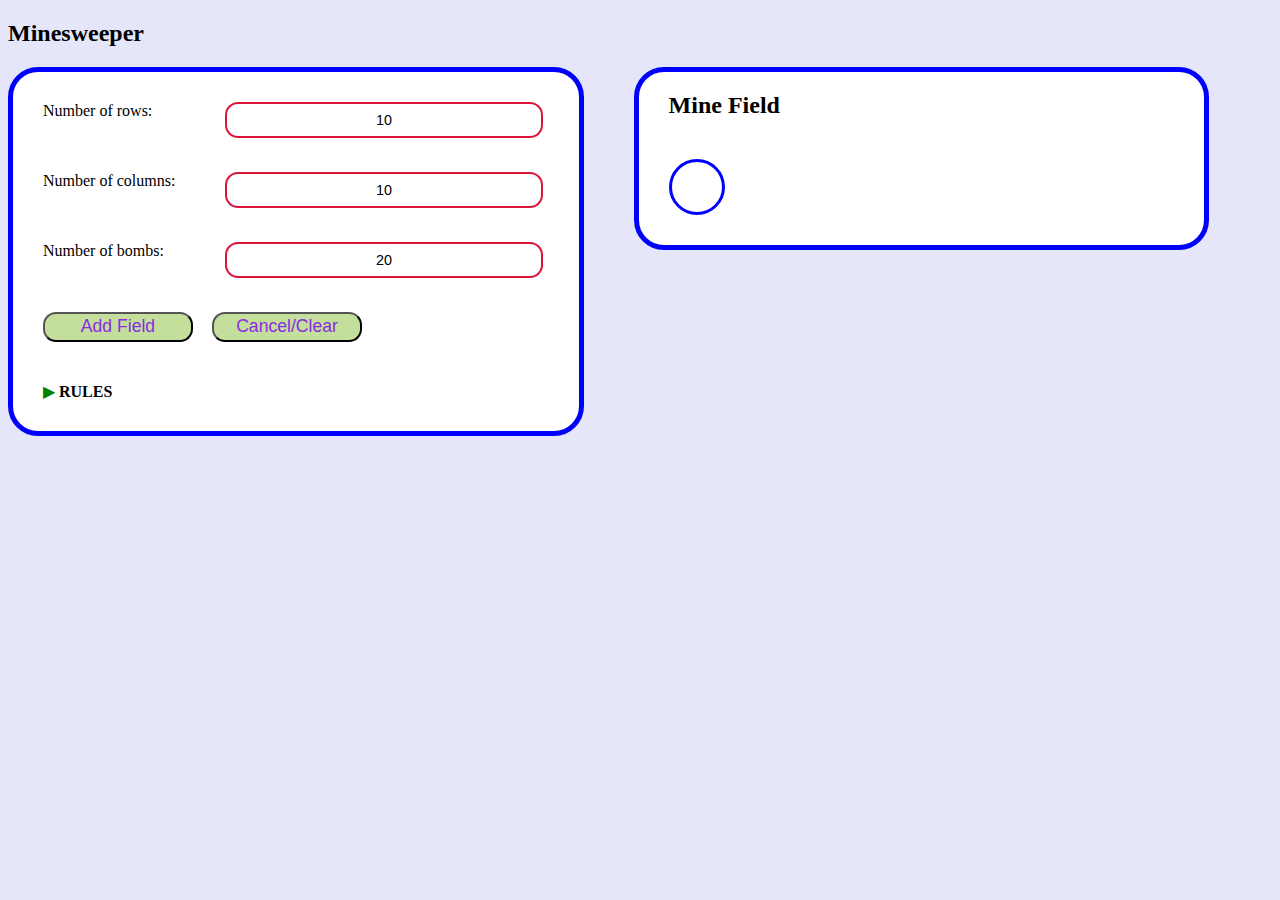
<file: index.html>
<!DOCTYPE html>
<html xmlns="http://www.w3.org/1999/html">
<head lang="en">
    <meta charset="UTF-8">
    <title>Minesweeper</title>
    <link rel="stylesheet" href="style.css">
</head>
<body>

<h2>Minesweeper</h2>

<div id="container">
    <div class="controls">
        <label for="rows">Number of rows:</label>
        <input type="text" id="rows" placeholder="10" name="rows" value="10">
    </div>
    <div class="controls">
        <label for="columns">Number of columns:</label>
        <input type="text" id="columns" placeholder="10" name="columns" value="10">
    </div>
    <div class="controls">
        <label for="numberOfBombs">Number of bombs:</label>
        <input type="text" id="numberOfBombs" placeholder="10" name="numberOfBombs" value="20">
    </div>

    <div class="controls">
        <input type="button" id="addFieldForMineField" value="Add Field">
        <input type="button" id="cancel" value="Cancel/Clear">
    </div>

    <div id="rulls">
        <div id="listOff">▶</div>
        <div id="listOn">▼</div>
        <div><b>RULES</b></div>
        <ul id="hidden">
            <li>LEFT MOUSE BUTTON OPEN A SQUARE</li>
            <li>RIGHT MOUSE BUTTON PUT A FLAG</li>
            <li>YOU HAVE A SAME QUANTITY OF FLAGS AS BOMBS</li>
            <li>YOU CAN'T ENTER LESS THAN 5 ROWS</li>
            <li>YOU CAN'T ENTER LESS THAN 5 COLUMNS</li>
            <li>YOU CAN'T ENTER QUANTITY OF BOMBS LESS THAN 20% QUANTITY OF SQUORES ON THE MINE FIELD</li>
        </ul>
    </div>
</div>

<div id="game">
    <h2 id="note">Mine Field</h2>
    <table id="field"></table>
    <div id="forCounter" style="display: inline-block">
        <img src="img/flag.png" id="counter">

        <p id="numberCounter" style="float: right"></p>
    </div>


    <script src="js/createFieldForMines.js"></script>
    <script src="js/addField.js"></script>
    <script src="js/openClose.js"></script>
    <script src="js/installBombs.js"></script>
    <script src="js/cancel.js"></script>
    <script src="js/flag.js"></script>
    <script src="js/rules.js"></script>
</body>
</html>
</file>
<file: style.css>
body {
    background-color: lavender;
}

table {
    margin: auto;
}

img {
    width: 24px;
    height: 24px;
}

label {
    top: 20px;
}

.controls {
    width: 500px;
    height: 70px;
    display: block;
    vertical-align: middle;

}

#container {
    border: 5px solid blue;
    border-radius: 30px;
    padding: 30px;
    float: left;
    width: 40%;
    background-color: white;
}

#game {
    float: left;
    width: 40%;
    margin-left: 50px;
    border: 5px solid blue;
    border-radius: 30px;
    padding-left: 30px;
    padding-bottom: 30px;
    padding-right: 30px;
    background-color: white;
}

#field td {
    height: 50px;
    width: 40px;
    border: 1px solid blue;
    text-align: center;
    display: table-cell;
    vertical-align: middle;
    transition: 500ms;
}

#field .close {
    background: dodgerblue;
}

#field .open {
    background: white;
}

#rows, #columns, #numberOfBombs {
    width: 310px;
    height: 30px;
    border: 2px solid crimson;
    border-radius: 13px;
    font-size: 0.9em;
    text-align: center;
    margin-bottom: 15px;
    float: right;
}

#addFieldForMineField, #cancel {
    width: 150px;
    height: 30px;
    background-color: #c4df9b;
    color: blueviolet;
    font-size: 1.1em;
    border-radius: 13px;
    margin-right: 15px;
}

#field {
    display: none;
    margin-left: 80px;

}

#counter {
    display: none;
}

#forCounter {
    text-align: center;
    display: table-cell;
    vertical-align: middle;
    display: inline-block;
    height: 50px;
    width: 50px;
    border: 3px solid blue;
    border-radius: 30px;
    margin-top: 20px;
}

div {
    display: inline-block;
}

ul {
    list-style: decimal;
    margin-top: 0;
    padding-left: 20px;
}

#listOff {
    color: green;
}

#listOn {
    color: green;
}

#forTests {
    display: none;
}
</file>
